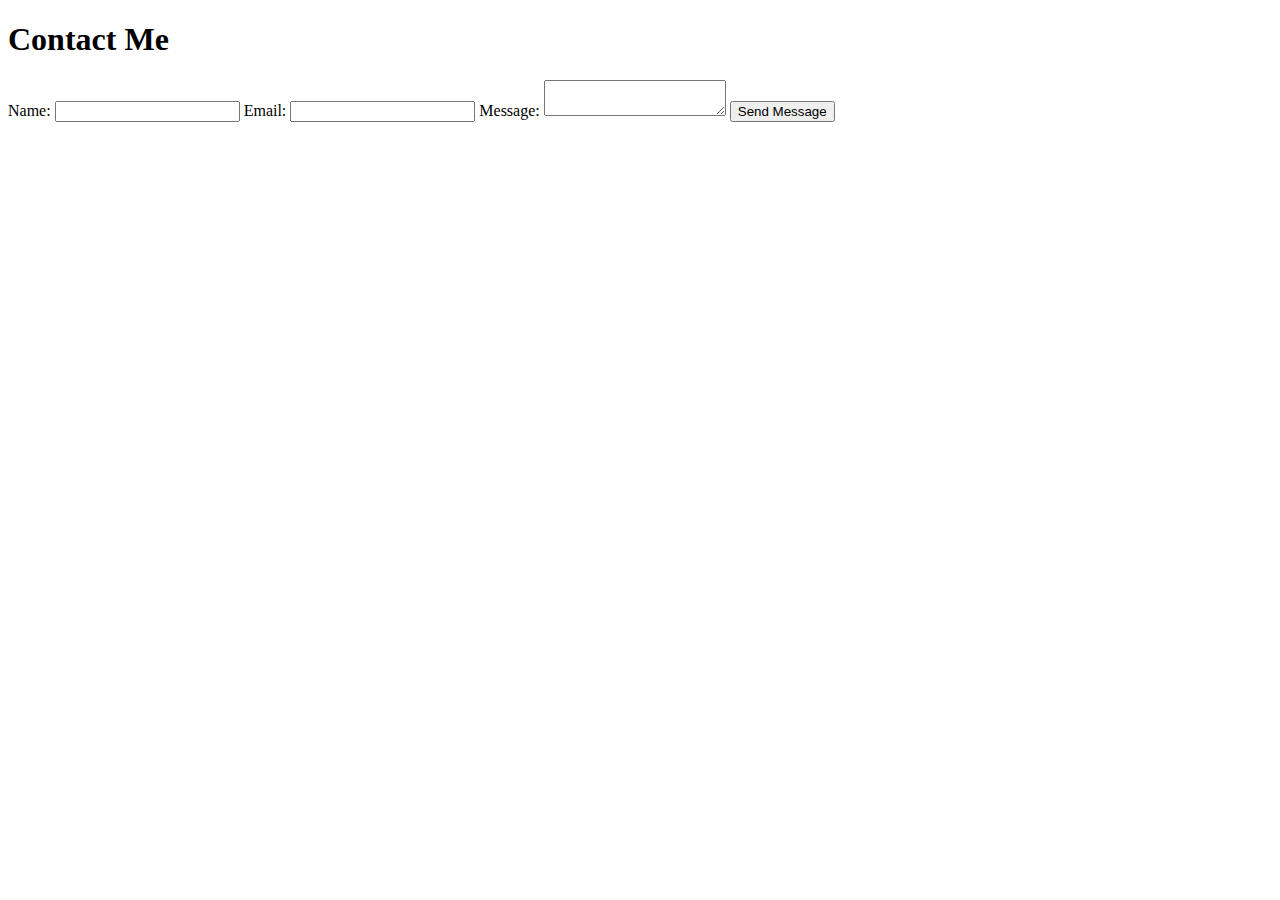
<file: contacme-js.html>
<!DOCTYPE html>
<html>
<head>
    <title>Contact Me</title>
    <style>
        /* CSS styles */
        /* ... (your CSS styles here) ... */
    </style>
</head>
<body>
    <header>
        <h1>Contact Me</h1>
    </header>

    <div class="container">
        <form id="contactForm">
            <label for="name">Name:</label>
            <input type="text" id="name" name="name" required>

            <label for="email">Email:</label>
            <input type="email" id="email" name="email" required>

            <label for="message">Message:</label>
            <textarea id="message" name="message" required></textarea>

            <button type="submit">Send Message</button>
        </form>
    </div>

    <script>
        // JavaScript code
        document.getElementById("contactForm").addEventListener("submit", function(event) {
            event.preventDefault(); // Prevent form submission

            // Get form values
            var name = document.getElementById("name").value;
            var email = document.getElementById("email").value;
            var message = document.getElementById("message").value;

            // Do something with the form data (e.g., send it to a server)
            // Here, we'll simply log the form data to the console
            console.log("Name: " + name);
            console.log("Email: " + email);
            console.log("Message: " + message);

            // Clear form fields
            document.getElementById("name").value = "";
            document.getElementById("email").value = "";
            document.getElementById("message").value = "";

            // Display a success message (optional)
            alert("Message sent successfully!");
        });
    </script>
</body>
</html>
</file>
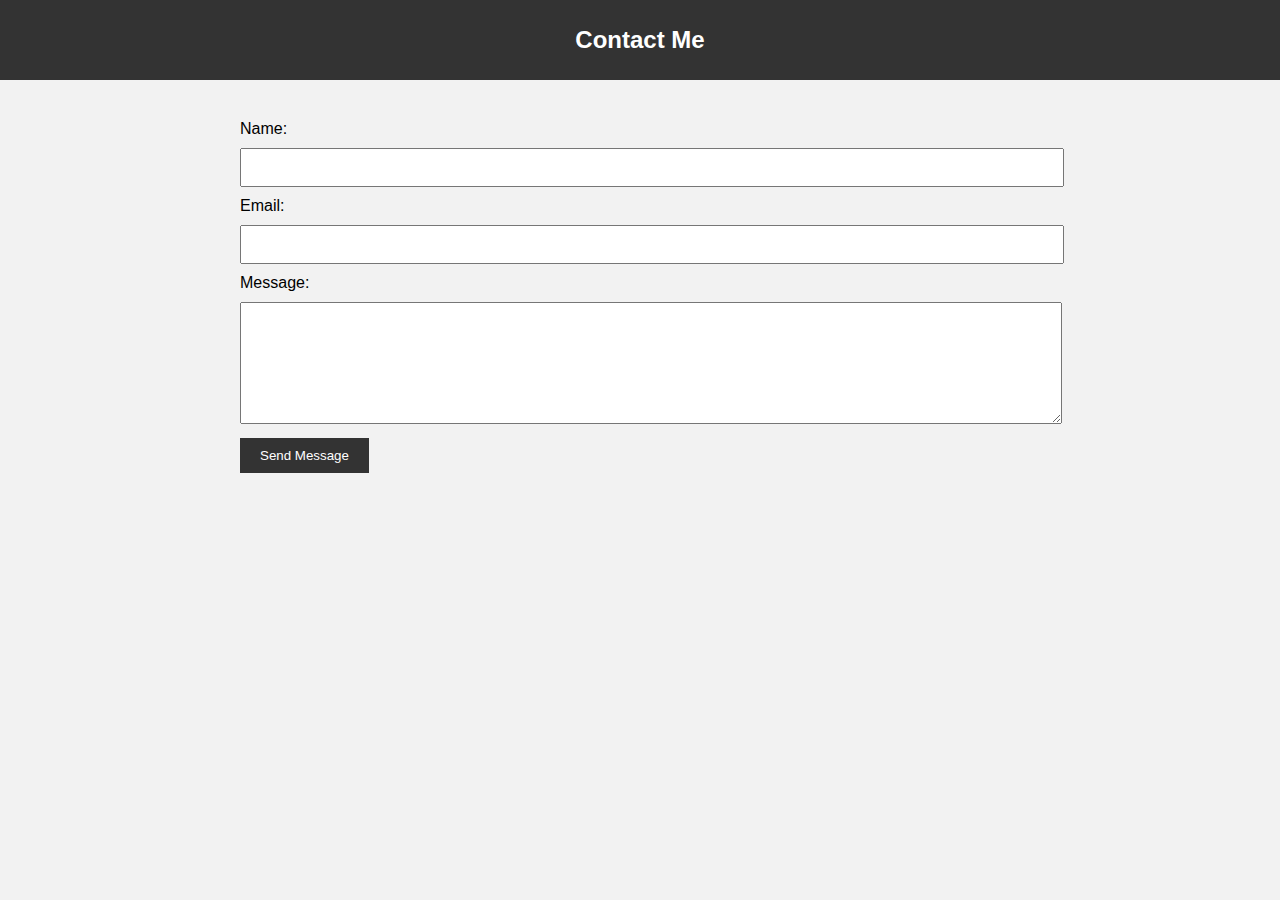
<file: contactme.html>
<!DOCTYPE html>
<html>
<head>
    <title>Contact Me</title>
    <style>
        body {
            font-family: Arial, sans-serif;
            background-color: #f2f2f2;
            margin: 0;
            padding: 0;
        }

        header {
            background-color: #333;
            color: #fff;
            padding: 10px;
            text-align: center;
        }

        h1 {
            font-size: 24px;
        }

        .container {
            max-width: 800px;
            margin: 0 auto;
            padding: 20px;
        }

        form {
            margin-top: 20px;
        }

        label {
            display: block;
            margin-bottom: 10px;
        }

        input, textarea {
            width: 100%;
            padding: 10px;
            margin-bottom: 10px;
        }

        textarea {
            height: 100px;
        }

        button {
            padding: 10px 20px;
            background-color: #333;
            color: #fff;
            border: none;
            cursor: pointer;
        }
    </style>
</head>
<body>
    <header>
        <h1>Contact Me</h1>
    </header>

    <div class="container">
        <form id="contactForm">
            <label for="name">Name:</label>
            <input type="text" id="name" name="name" required>

            <label for="email">Email:</label>
            <input type="email" id="email" name="email" required>

            <label for="message">Message:</label>
            <textarea id="message" name="message" required></textarea>

            <button type="submit">Send Message</button>
        </form>
    </div>

    <script>
        // JavaScript code
        document.getElementById("contactForm").addEventListener("submit", function(event) {
            event.preventDefault(); // Prevent form submission

            // Get form values
            var name = document.getElementById("name").value;
            var email = document.getElementById("email").value;
            var message = document.getElementById("message").value;

            // Do something with the form data (e.g., send it to a server)
            // Here, we'll simply log the form data to the console
            console.log("Name: " + name);
            console.log("Email: " + email);
            console.log("Message: " + message);

            // Clear form fields
            document.getElementById("name").value = "";
            document.getElementById("email").value = "";
            document.getElementById("message").value = "";

            // Display a success message (optional)
            alert("Message sent successfully!");
        });
    </script>
</body>
</html>
</file>
